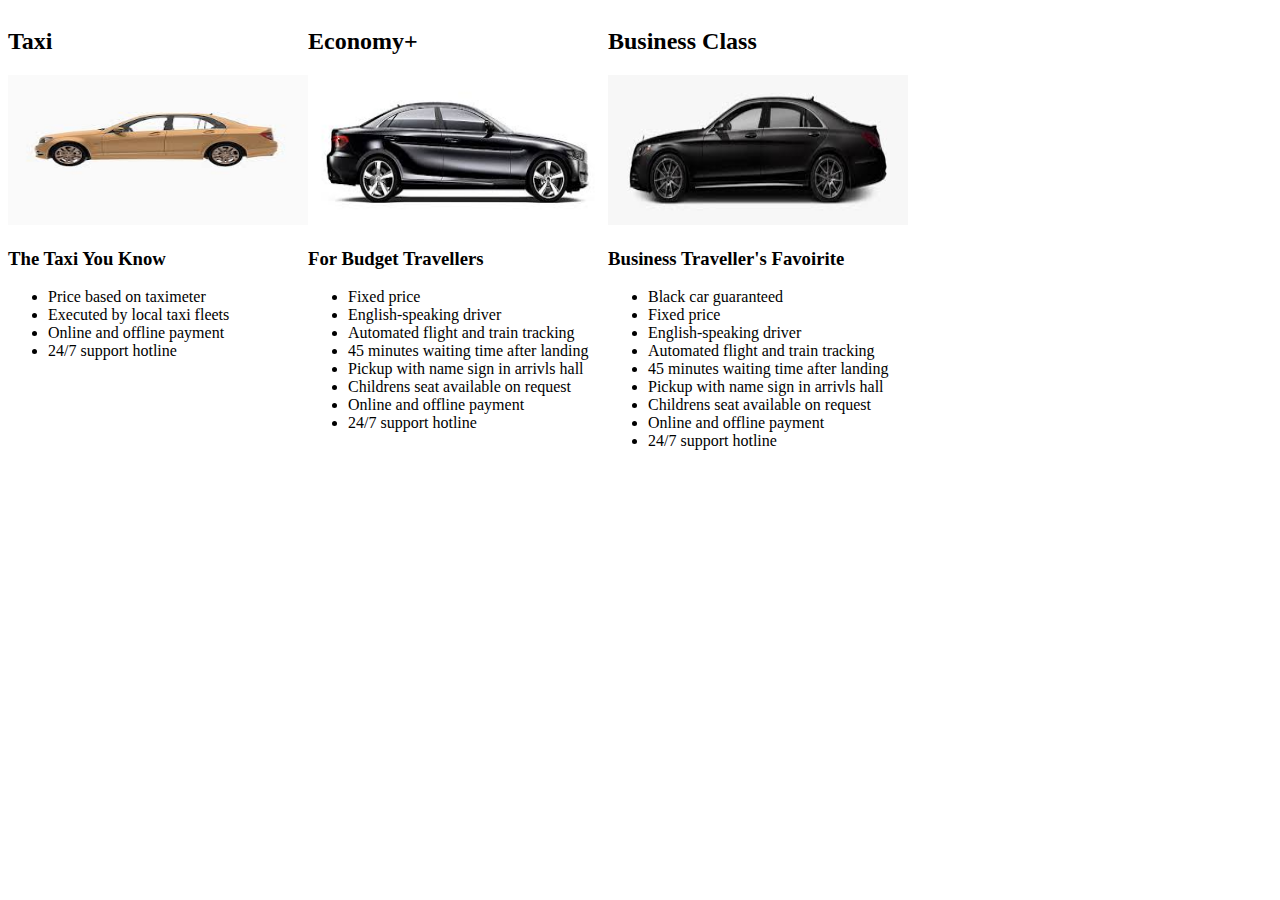
<file: assignment.html>
<!doctype html>
<html lang="en">
<head>
    <meta charset="UTF-8">
    <meta name="viewport"
          content="width=device-width, user-scalable=no, initial-scale=1.0, maximum-scale=1.0, minimum-scale=1.0">
    <meta http-equiv="X-UA-Compatible" content="ie=edge">
    <title>Document</title>
</head>
<style>
    #main{
        display: flex;
        img{
            height: 150px; width: 300px;
        }
    }
</style>
<body>
<div id="main">
    <div class="one">
        <h2>Taxi</h2>
        <img src="assets/taxi.jpg" alt="taxi.img">
        <h3>The Taxi You Know</h3>
        <ul>
            <li>Price based on taximeter</li>
            <li>Executed by local taxi fleets</li>
            <li>Online and offline payment</li>
            <li>24/7 support hotline</li>
        </ul>
    </div>
    
    <div>
        <h2>Economy+</h2>
        <img src="assets/bizclass.jpg" alt="economy+">
        <h3>For Budget Travellers</h3>
        <ul>
            <li>Fixed price</li>
            <li>English-speaking driver</li>
            <li>Automated flight and train tracking</li>
            <li>45 minutes waiting time after landing</li>
            <li>Pickup with name sign in arrivls hall</li>
            <li>Childrens seat available on request</li>
            <li>Online and offline payment</li>
            <li>24/7 support hotline</li>
        </ul>
    </div>
    
    <div>
        <h2>Business Class</h2>
        <img src="assets/bizclass1.jpg" alt="Business class">
        <h3>Business Traveller's Favoirite</h3>
        <ul>
            <li>Black car guaranteed</li>
            <li>Fixed price</li>
            <li>English-speaking driver</li>
            <li>Automated flight and train tracking</li>
            <li>45 minutes waiting time after landing</li>
            <li>Pickup with name sign in arrivls hall</li>
            <li>Childrens seat available on request</li>
            <li>Online and offline payment</li>
            <li>24/7 support hotline</li>
        </ul>
        
    </div>
</div>

</body>
</html>
</file>
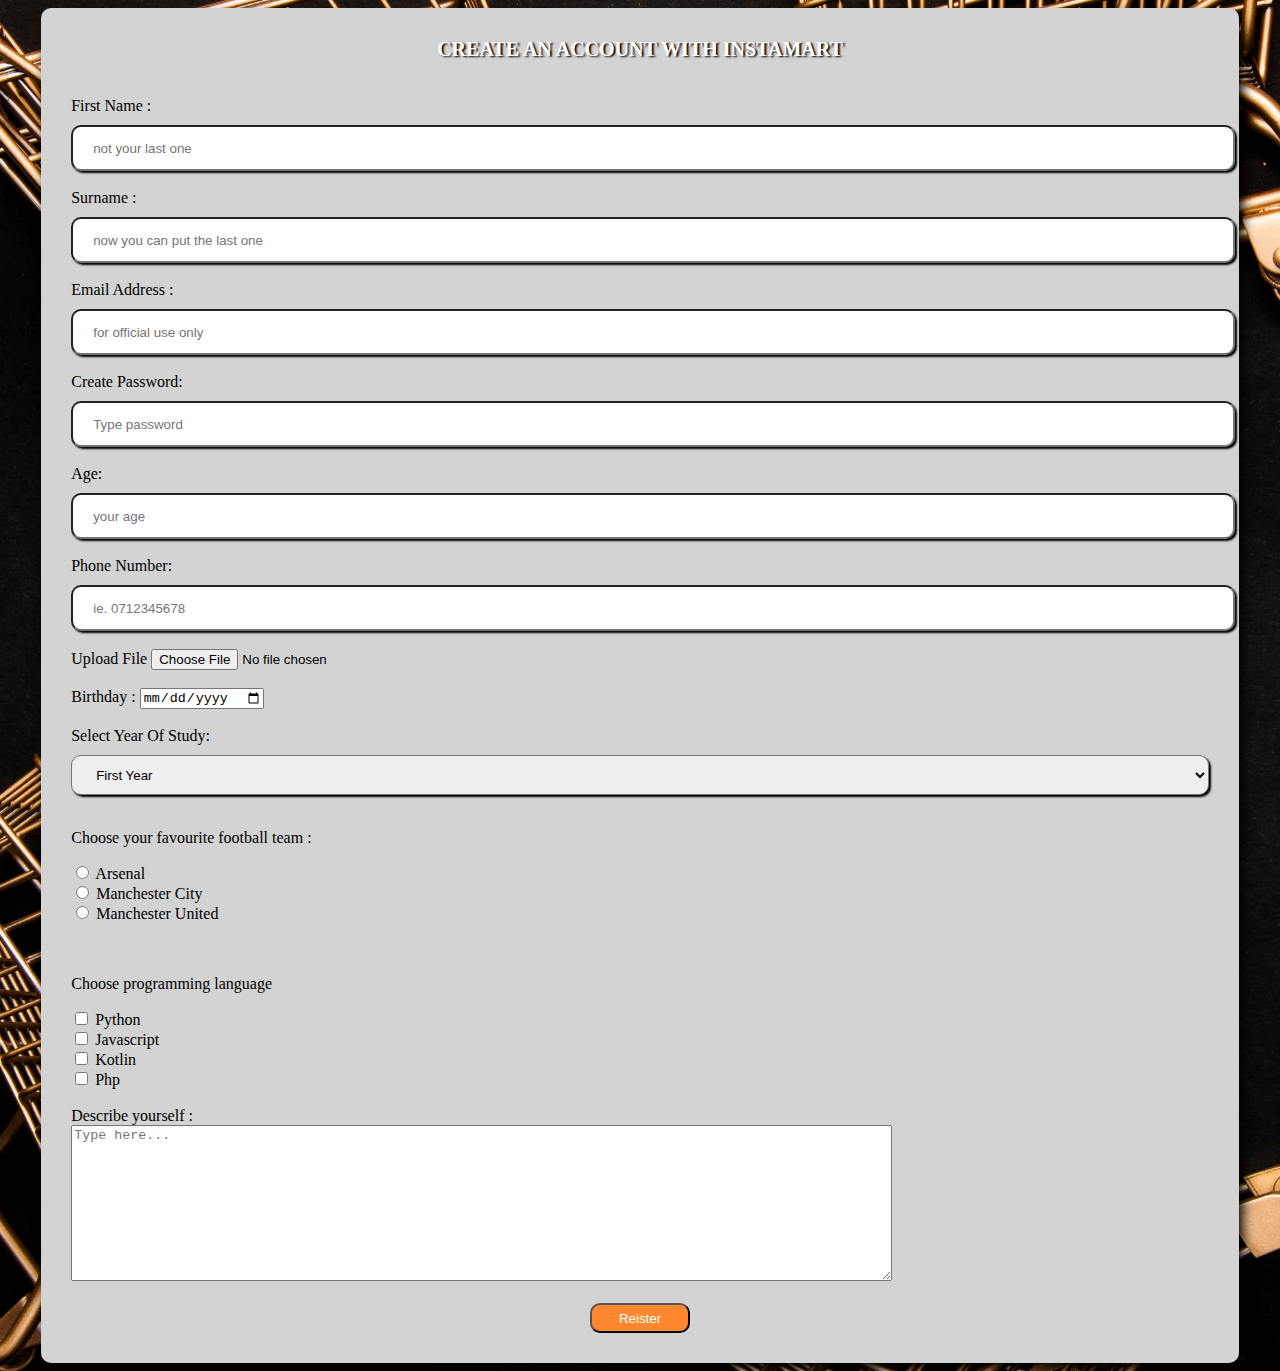
<file: form.html>
<!doctype html>
<html lang="en">
<head>
    <meta charset="UTF-8">
    <meta name="viewport"
          content="width=device-width, user-scalable=no, initial-scale=1.0, maximum-scale=1.0, minimum-scale=1.0">
    <meta http-equiv="X-UA-Compatible" content="ie=edge">
    <title>Registration Page</title>
    <link rel="stylesheet" href="css/style.css">
    <link rel="icon" href="assets/theme/icon.png">
    <style>
        body{
            background-image: url("assets/background image.jpg");
    background-repeat: no-repeat;
    background-size: cover;
        }
    </style>
</head>
<body>

<form action="">

    <legend>CREATE AN ACCOUNT WITH INSTAMART</legend>
    <br><br>

    <label for="fname">First Name :</label>
    <input type="text" id="fname" placeholder="not your last one" required="required" maxlength="20">
    <br><br>

    <label for="sname">Surname :</label>
    <input type="text" id="sname" placeholder="now you can put the last one" required="required">
    <br><br>

    <label for="email">Email Address :</label>
    <input type="email" id="email" placeholder="for official use only" required="required">
    <br><br>

    <label for="pwd">Create Password:</label>
    <input type="password" id="pwd" placeholder="Type password" required="required">
    <br><br>

    <label for="age">Age:</label>
    <input type="number" id="age" required="required" placeholder="your age">
    <br><br>

    <label for="phone">Phone Number:</label>
    <input type="tel" id="phone" placeholder="ie. 0712345678" required="required">
    <br><br>

    <label for="file">Upload File</label>
    <input type="file" id="file" required="required">
    <br><br>

    <label for="yob">Birthday :</label>
    <input type="date" id="yob"  required="required">
    <br><br>
    
    <label for="yos">Select Year Of Study:</label>
    <select name="" id="yos">
        <option disabled value=""><----choose one---></option>
        <option value="year1">First Year</option>
        <option value="year2">Second Year</option>
        <option value="year3">Third Year</option>
        <option value="year4">Fourth Year</option>
    </select>
    <br><br>

    <p>Choose your favourite football team :</p>
    <input type="radio" id="Arsenal" name="team">
    <label for="Arsenal">Arsenal</label><br>

    <input type="radio" id="Manchester City" name="team">
    <label for="Manchester City">Manchester City</label><br>

    <input type="radio" id="Manchester United" name="team">
    <label for="Manchester United">Manchester United</label><br>
    <br><br>

    <p>Choose programming language</p>
    <input type="checkbox" id="python">
    <label for="python">Python</label><br>

    <input type="checkbox" id="javascript">
    <label for="javascript">Javascript</label><br>

     <input type="checkbox" id="kotlin">
    <label for="kotlin">Kotlin</label><br>

     <input type="checkbox" id="php">
    <label for="php">Php</label><br><br>

    <label for="message">Describe yourself :</label><br>
    <textarea placeholder="Type here..." name="" id="message" cols=100 rows="10"></textarea>
    <br><br>

    <button type="submit">Reister</button>



</form>

</body>
</html>
</file>
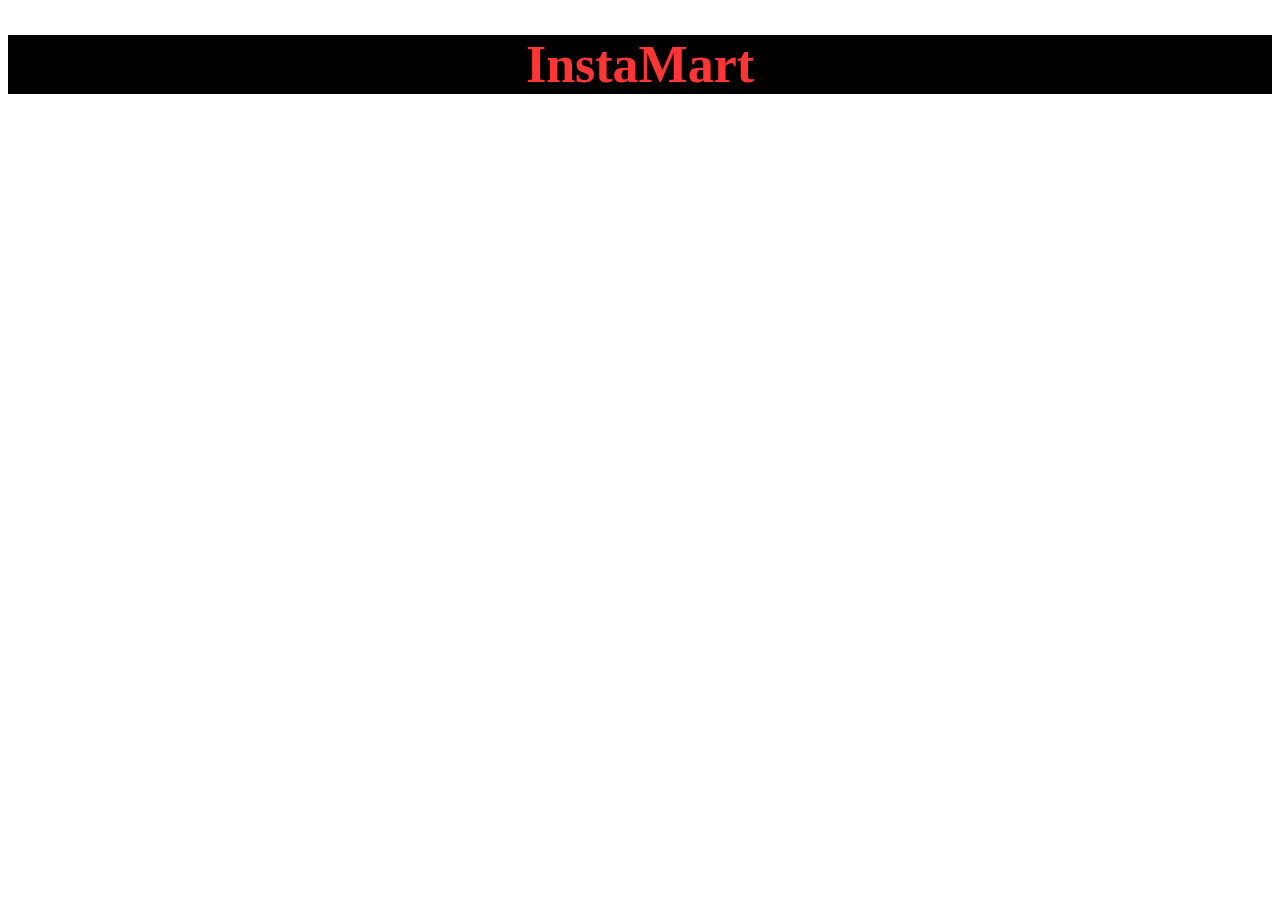
<file: Gallery.html>
<!doctype html>
<html lang="en">
<head>
    <meta charset="UTF-8">
    <meta name="viewport"
          content="width=device-width, user-scalable=no, initial-scale=1.0, maximum-scale=1.0, minimum-scale=1.0">
    <meta http-equiv="X-UA-Compatible" content="ie=edge">
    <title>Gallery Page</title>
</head>
<body>
<h1 style="color: #ff3635;font-size: 52px;text-align: center;background-color: black">InstaMart</h1>

</body>
</html>
</file>
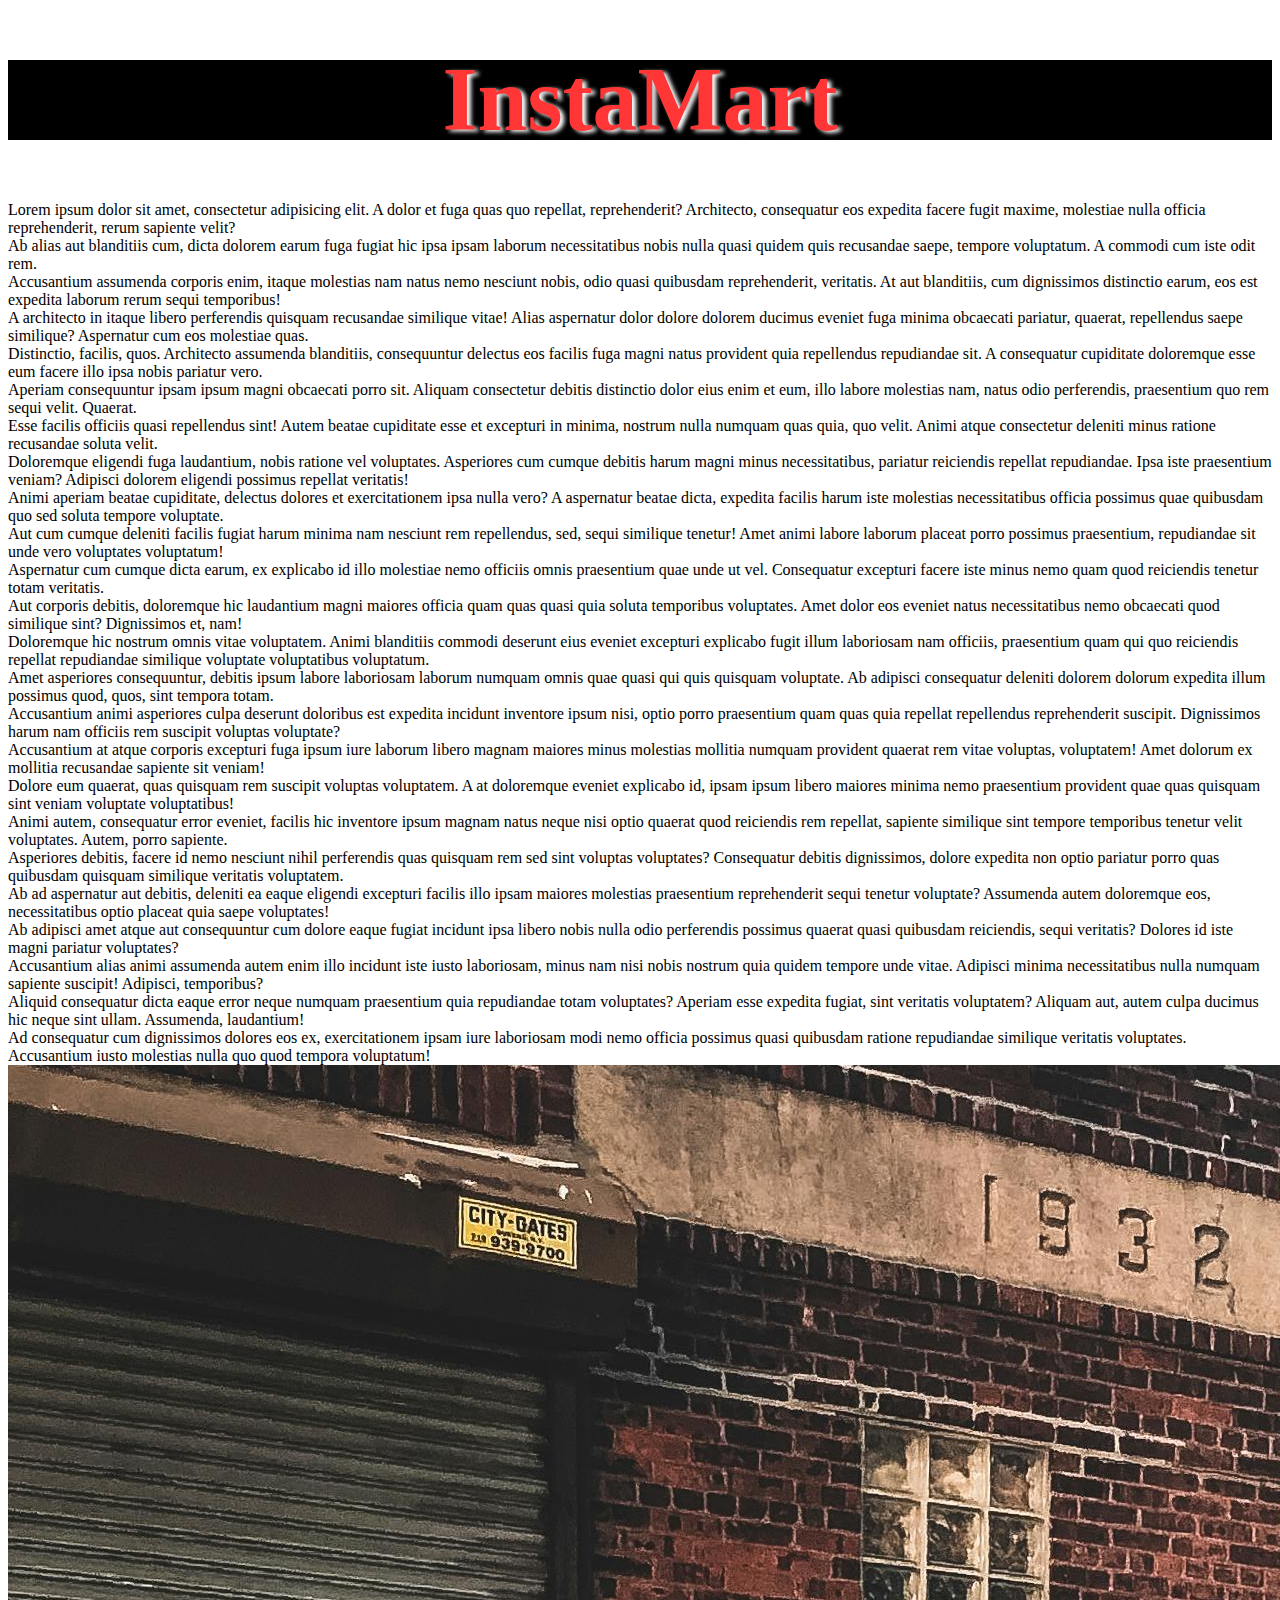
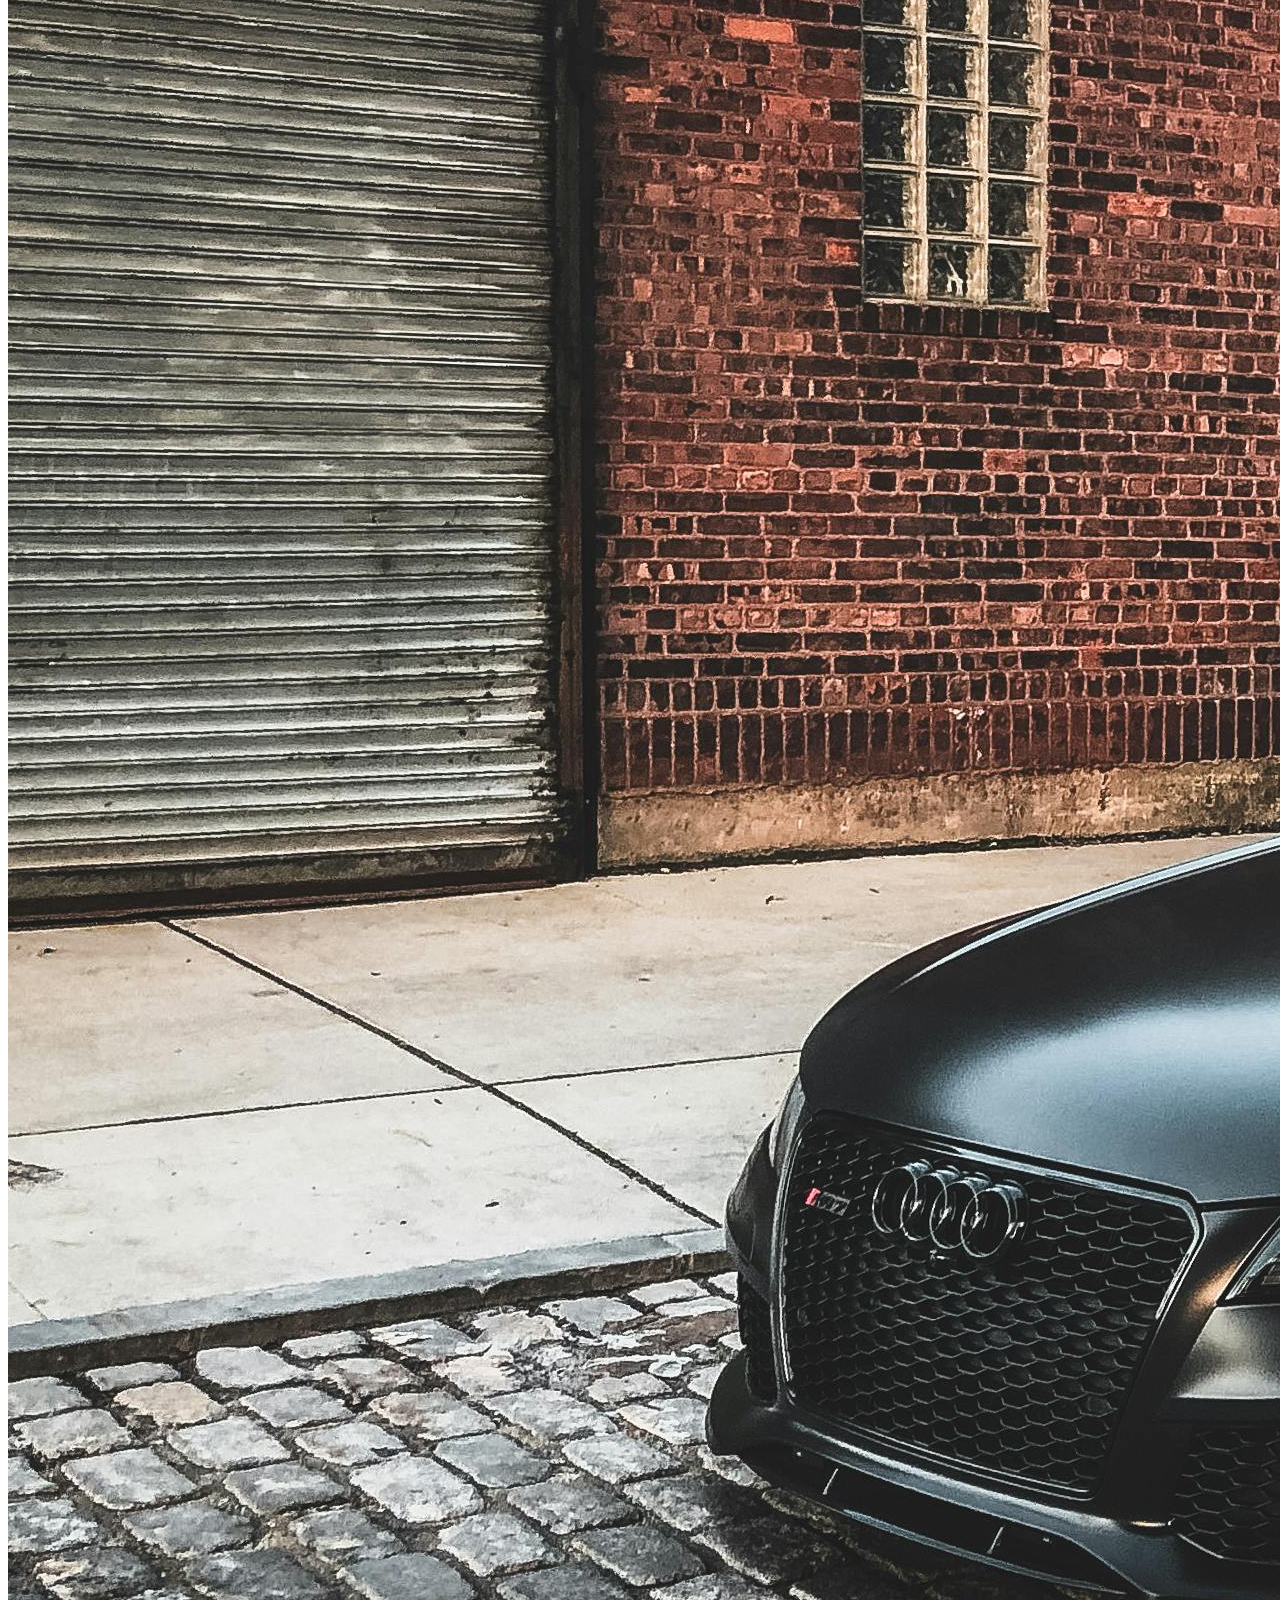
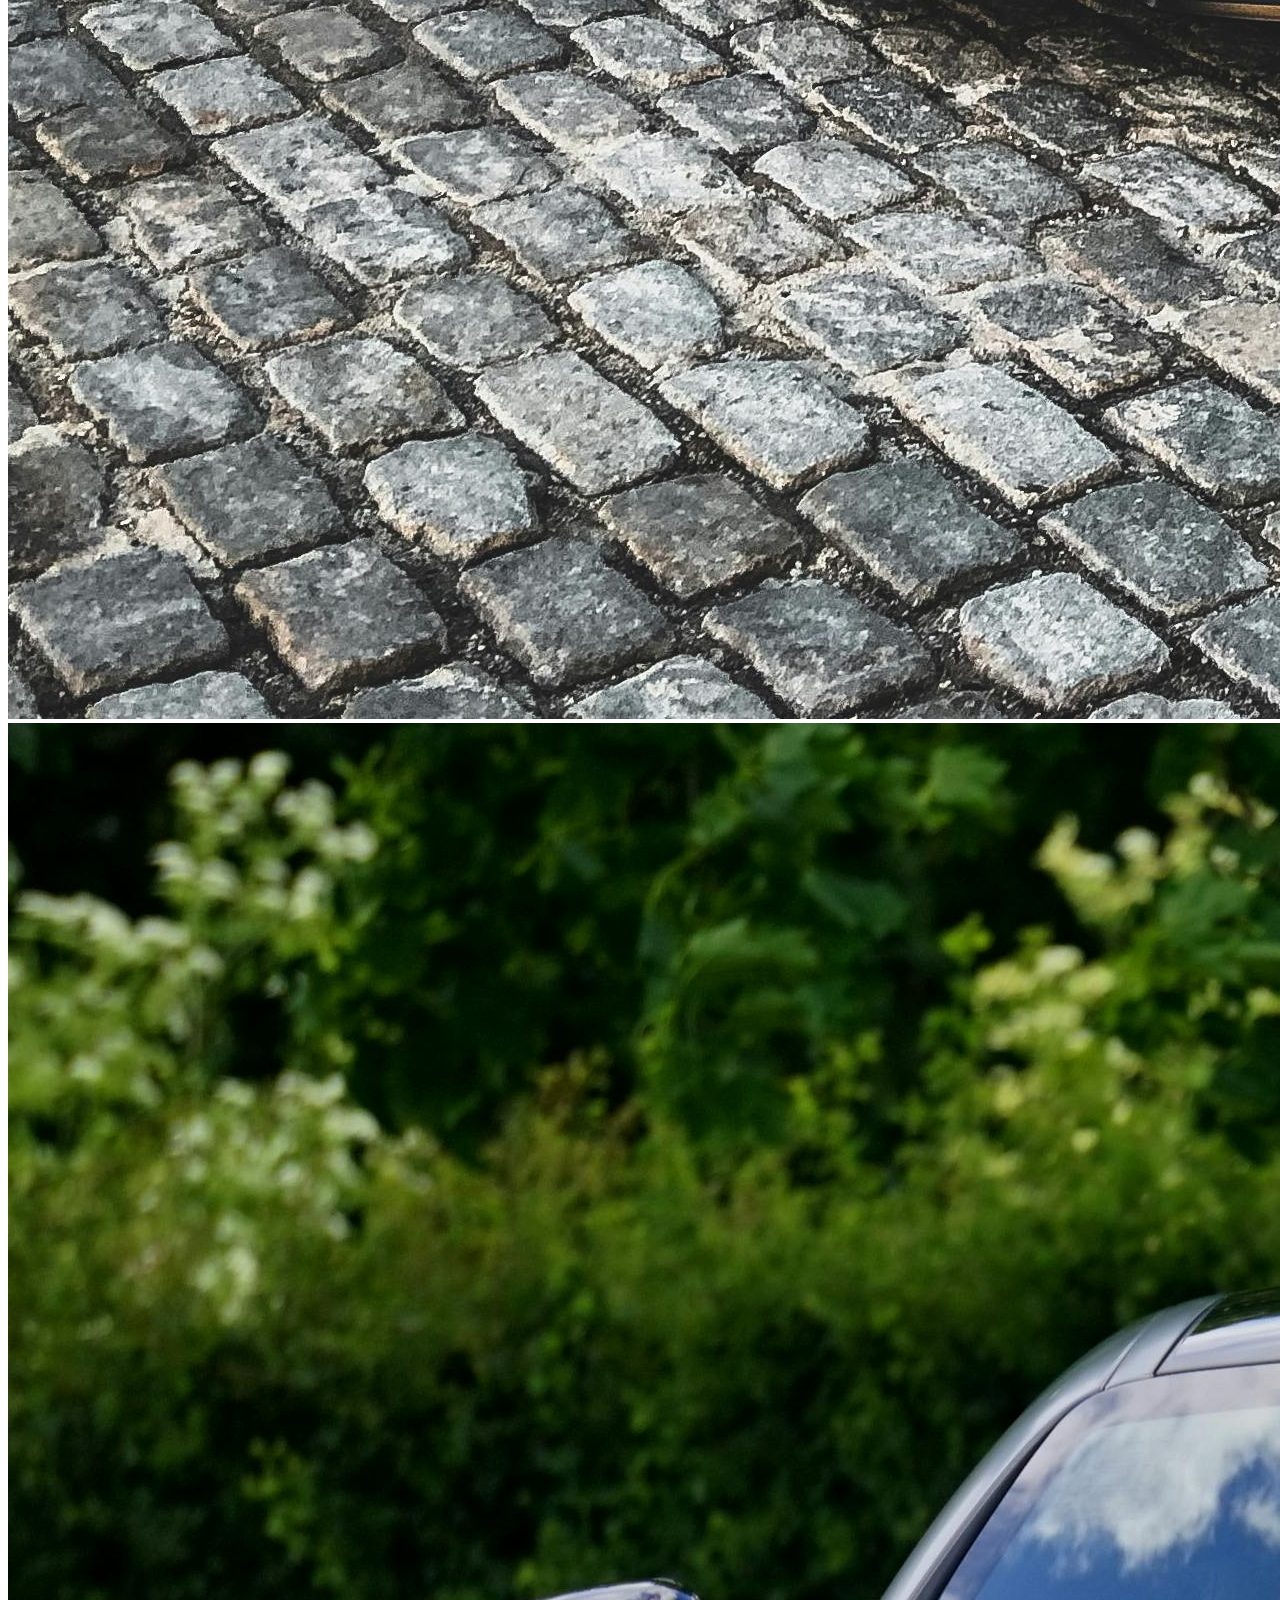
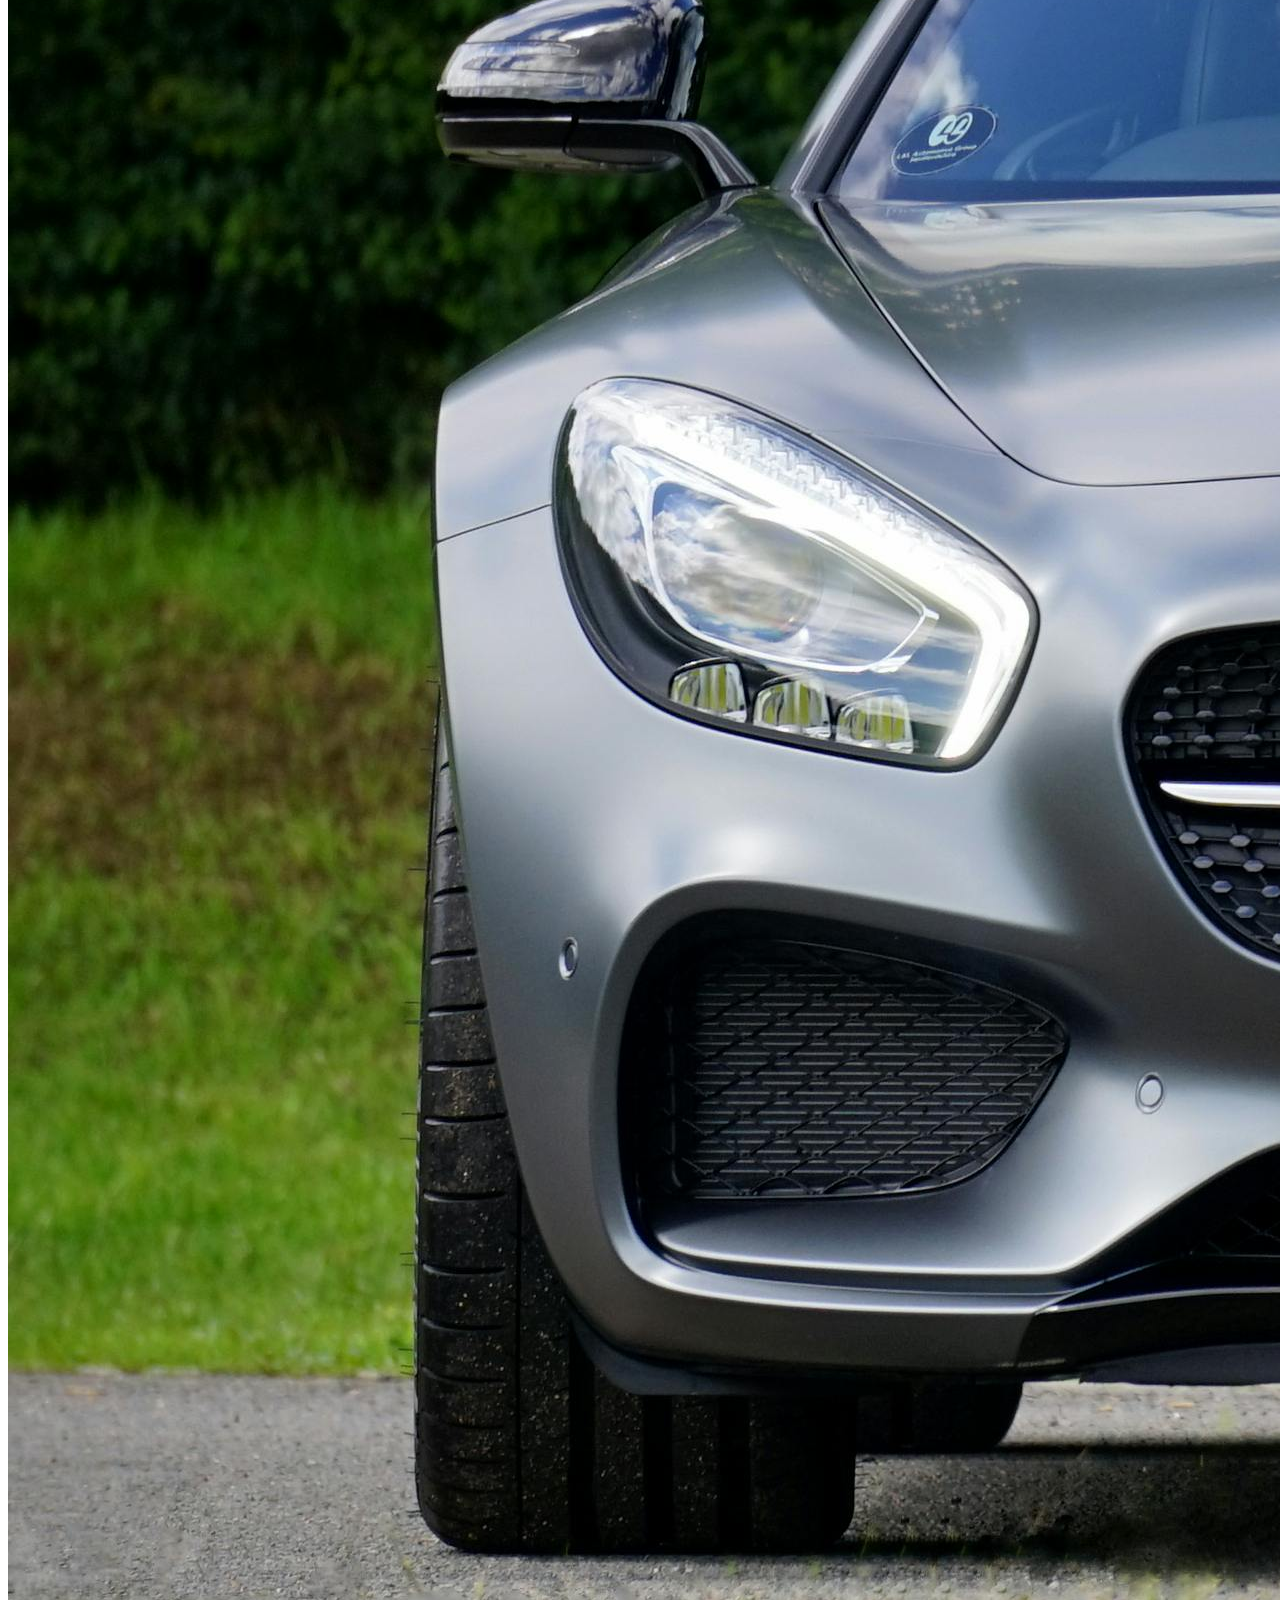
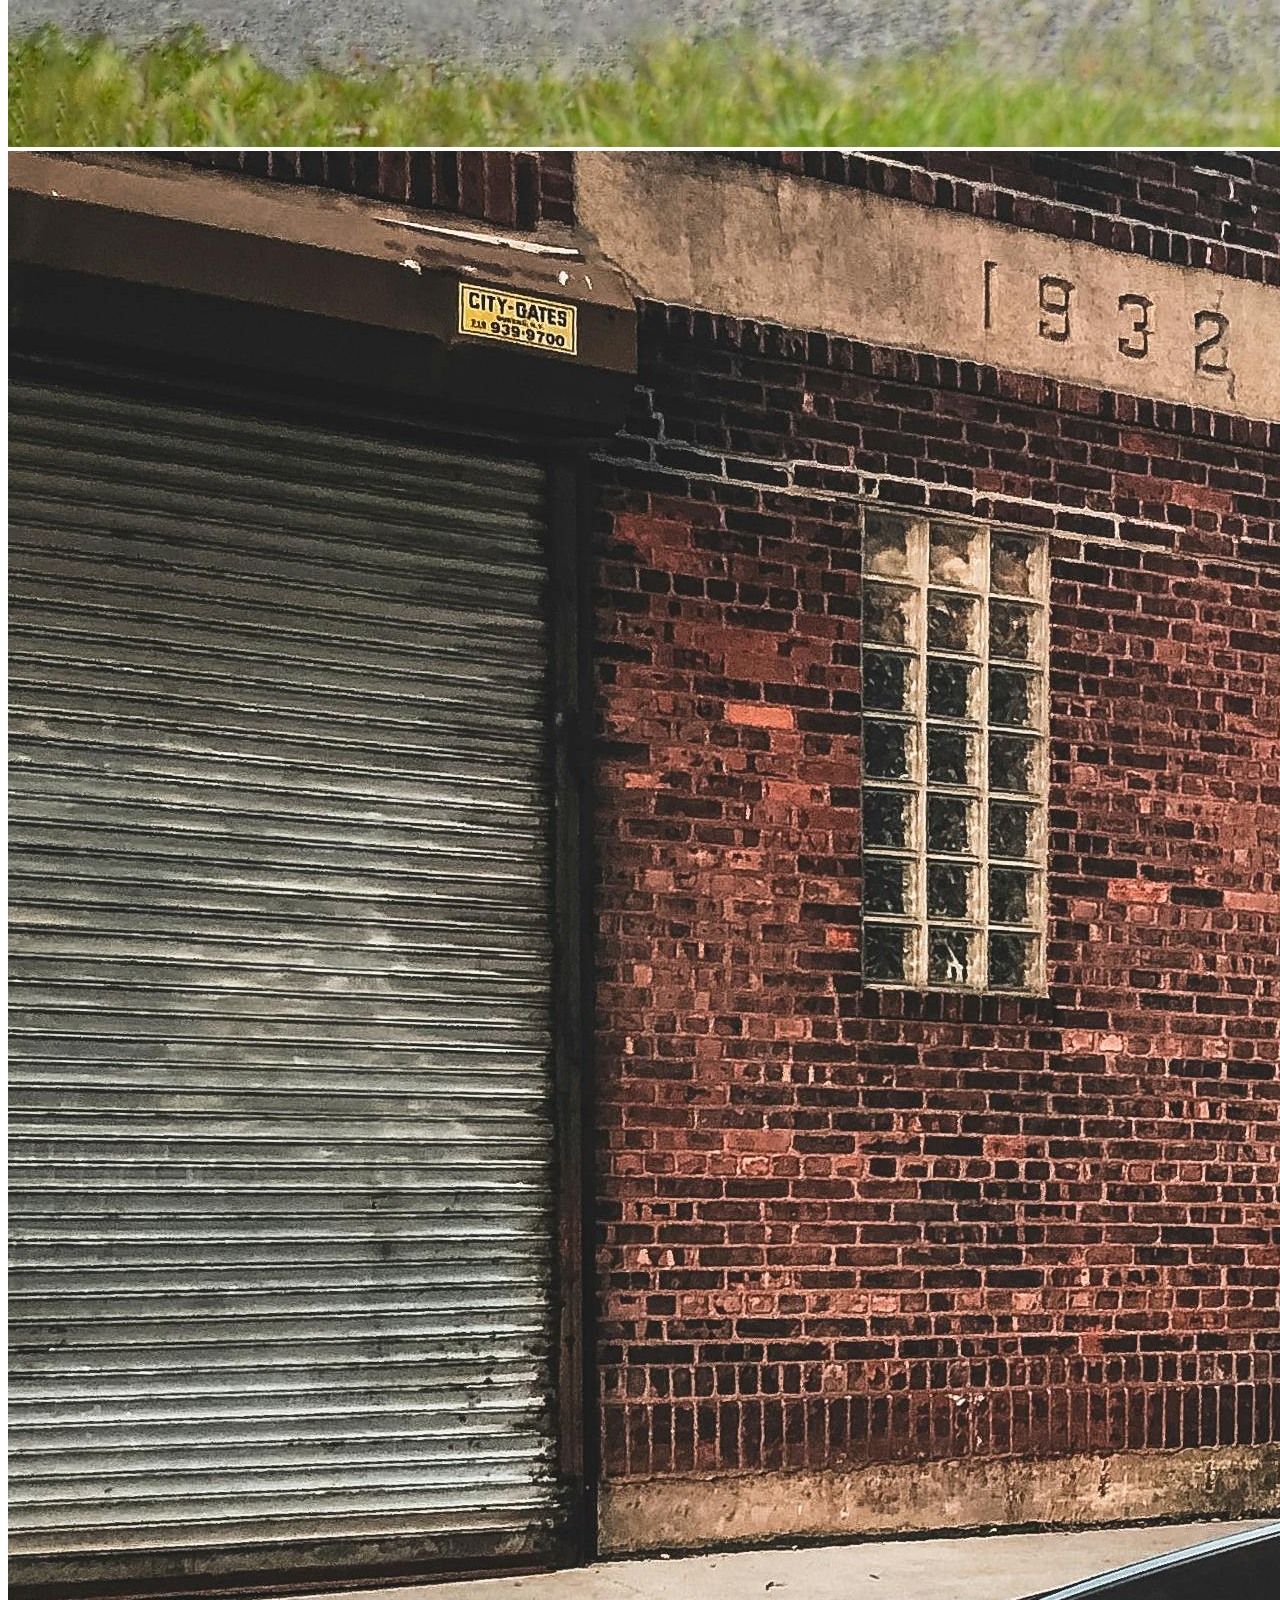
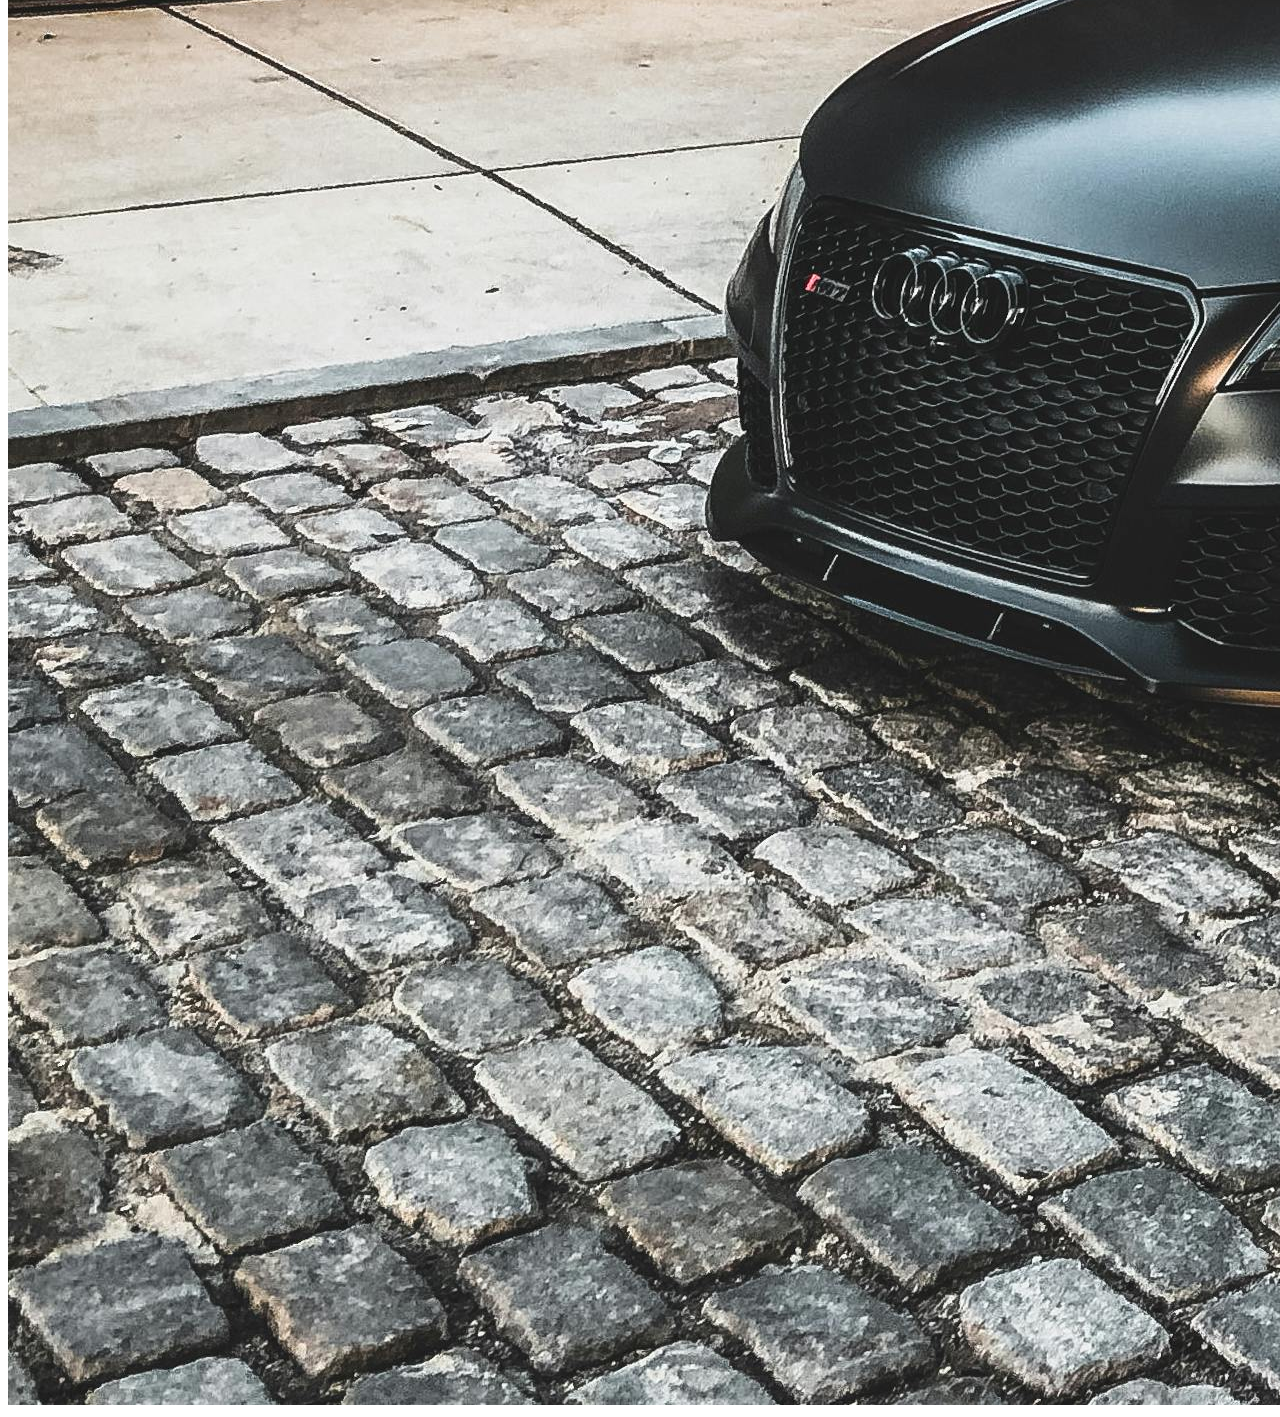
<file: Gallery1.html>
<!doctype html>
<html lang="en">
<head>
    <meta charset="UTF-8">
    <meta name="viewport"
          content="width=device-width, user-scalable=no, initial-scale=1.0, maximum-scale=1.0, minimum-scale=1.0">
    <meta http-equiv="X-UA-Compatible" content="ie=edge">
    <title>Gallery Page</title>
</head>
<body>
<h1>InstaMart</h1>
<style>
    h1{
       font-size: 90px;
        color: #ff3635;
        background-color: black;
        line-height: 80px;
        text-shadow: 4px 2px 4px white;
        text-align: center;
    }
</style>
<p1>
    <div>Lorem ipsum dolor sit amet, consectetur adipisicing elit. A dolor et fuga quas quo repellat, reprehenderit?
        Architecto, consequatur eos expedita facere fugit maxime, molestiae nulla officia reprehenderit, rerum sapiente
        velit?
    </div>
    <div>Ab alias aut blanditiis cum, dicta dolorem earum fuga fugiat hic ipsa ipsam laborum necessitatibus nobis nulla
        quasi quidem quis recusandae saepe, tempore voluptatum. A commodi cum iste odit rem.
    </div>
    <div>Accusantium assumenda corporis enim, itaque molestias nam natus nemo nesciunt nobis, odio quasi quibusdam
        reprehenderit, veritatis. At aut blanditiis, cum dignissimos distinctio earum, eos est expedita laborum rerum
        sequi temporibus!
    </div>
    <div>A architecto in itaque libero perferendis quisquam recusandae similique vitae! Alias aspernatur dolor dolore
        dolorem ducimus eveniet fuga minima obcaecati pariatur, quaerat, repellendus saepe similique? Aspernatur cum eos
        molestiae quas.
    </div>
    <div>Distinctio, facilis, quos. Architecto assumenda blanditiis, consequuntur delectus eos facilis fuga magni natus
        provident quia repellendus repudiandae sit. A consequatur cupiditate doloremque esse eum facere illo ipsa nobis
        pariatur vero.
    </div>
    <div>Aperiam consequuntur ipsam ipsum magni obcaecati porro sit. Aliquam consectetur debitis distinctio dolor eius
        enim et eum, illo labore molestias nam, natus odio perferendis, praesentium quo rem sequi velit. Quaerat.
    </div>
    <div>Esse facilis officiis quasi repellendus sint! Autem beatae cupiditate esse et excepturi in minima, nostrum
        nulla numquam quas quia, quo velit. Animi atque consectetur deleniti minus ratione recusandae soluta velit.
    </div>
    <div>Doloremque eligendi fuga laudantium, nobis ratione vel voluptates. Asperiores cum cumque debitis harum magni
        minus necessitatibus, pariatur reiciendis repellat repudiandae. Ipsa iste praesentium veniam? Adipisci dolorem
        eligendi possimus repellat veritatis!
    </div>
    <div>Animi aperiam beatae cupiditate, delectus dolores et exercitationem ipsa nulla vero? A aspernatur beatae dicta,
        expedita facilis harum iste molestias necessitatibus officia possimus quae quibusdam quo sed soluta tempore
        voluptate.
    </div>
    <div>Aut cum cumque deleniti facilis fugiat harum minima nam nesciunt rem repellendus, sed, sequi similique tenetur!
        Amet animi labore laborum placeat porro possimus praesentium, repudiandae sit unde vero voluptates voluptatum!
    </div>
    <div>Aspernatur cum cumque dicta earum, ex explicabo id illo molestiae nemo officiis omnis praesentium quae unde ut
        vel. Consequatur excepturi facere iste minus nemo quam quod reiciendis tenetur totam veritatis.
    </div>
    <div>Aut corporis debitis, doloremque hic laudantium magni maiores officia quam quas quasi quia soluta temporibus
        voluptates. Amet dolor eos eveniet natus necessitatibus nemo obcaecati quod similique sint? Dignissimos et, nam!
    </div>
    <div>Doloremque hic nostrum omnis vitae voluptatem. Animi blanditiis commodi deserunt eius eveniet excepturi
        explicabo fugit illum laboriosam nam officiis, praesentium quam qui quo reiciendis repellat repudiandae
        similique voluptate voluptatibus voluptatum.
    </div>
    <div>Amet asperiores consequuntur, debitis ipsum labore laboriosam laborum numquam omnis quae quasi qui quis
        quisquam voluptate. Ab adipisci consequatur deleniti dolorem dolorum expedita illum possimus quod, quos, sint
        tempora totam.
    </div>
    <div>Accusantium animi asperiores culpa deserunt doloribus est expedita incidunt inventore ipsum nisi, optio porro
        praesentium quam quas quia repellat repellendus reprehenderit suscipit. Dignissimos harum nam officiis rem
        suscipit voluptas voluptate?
    </div>
    <div>Accusantium at atque corporis excepturi fuga ipsum iure laborum libero magnam maiores minus molestias mollitia
        numquam provident quaerat rem vitae voluptas, voluptatem! Amet dolorum ex mollitia recusandae sapiente sit
        veniam!
    </div>
    <div>Dolore eum quaerat, quas quisquam rem suscipit voluptas voluptatem. A at doloremque eveniet explicabo id, ipsam
        ipsum libero maiores minima nemo praesentium provident quae quas quisquam sint veniam voluptate voluptatibus!
    </div>
    <div>Animi autem, consequatur error eveniet, facilis hic inventore ipsum magnam natus neque nisi optio quaerat quod
        reiciendis rem repellat, sapiente similique sint tempore temporibus tenetur velit voluptates. Autem, porro
        sapiente.
    </div>
    <div>Asperiores debitis, facere id nemo nesciunt nihil perferendis quas quisquam rem sed sint voluptas voluptates?
        Consequatur debitis dignissimos, dolore expedita non optio pariatur porro quas quibusdam quisquam similique
        veritatis voluptatem.
    </div>
    <div>Ab ad aspernatur aut debitis, deleniti ea eaque eligendi excepturi facilis illo ipsam maiores molestias
        praesentium reprehenderit sequi tenetur voluptate? Assumenda autem doloremque eos, necessitatibus optio placeat
        quia saepe voluptates!
    </div>
    <div>Ab adipisci amet atque aut consequuntur cum dolore eaque fugiat incidunt ipsa libero nobis nulla odio
        perferendis possimus quaerat quasi quibusdam reiciendis, sequi veritatis? Dolores id iste magni pariatur
        voluptates?
    </div>
    <div>Accusantium alias animi assumenda autem enim illo incidunt iste iusto laboriosam, minus nam nisi nobis nostrum
        quia quidem tempore unde vitae. Adipisci minima necessitatibus nulla numquam sapiente suscipit! Adipisci,
        temporibus?
    </div>
    <div>Aliquid consequatur dicta eaque error neque numquam praesentium quia repudiandae totam voluptates? Aperiam esse
        expedita fugiat, sint veritatis voluptatem? Aliquam aut, autem culpa ducimus hic neque sint ullam. Assumenda,
        laudantium!
    </div>
    <div>Ad consequatur cum dignissimos dolores eos ex, exercitationem ipsam iure laboriosam modi nemo officia possimus
        quasi quibusdam ratione repudiandae similique veritatis voluptates. Accusantium iusto molestias nulla quo quod
        tempora voluptatum!
    </div>
</p1>
<img src="assets/car3.jpg"alt="Car3">
<img src="assets/car4.jpg" alt="car4">
<img src="assets/car3.jpg" alt="car3">
<style>
    img{
        width: fit-content;
        height: fit-content;
    }
</style>
</body>
</html>
</file>
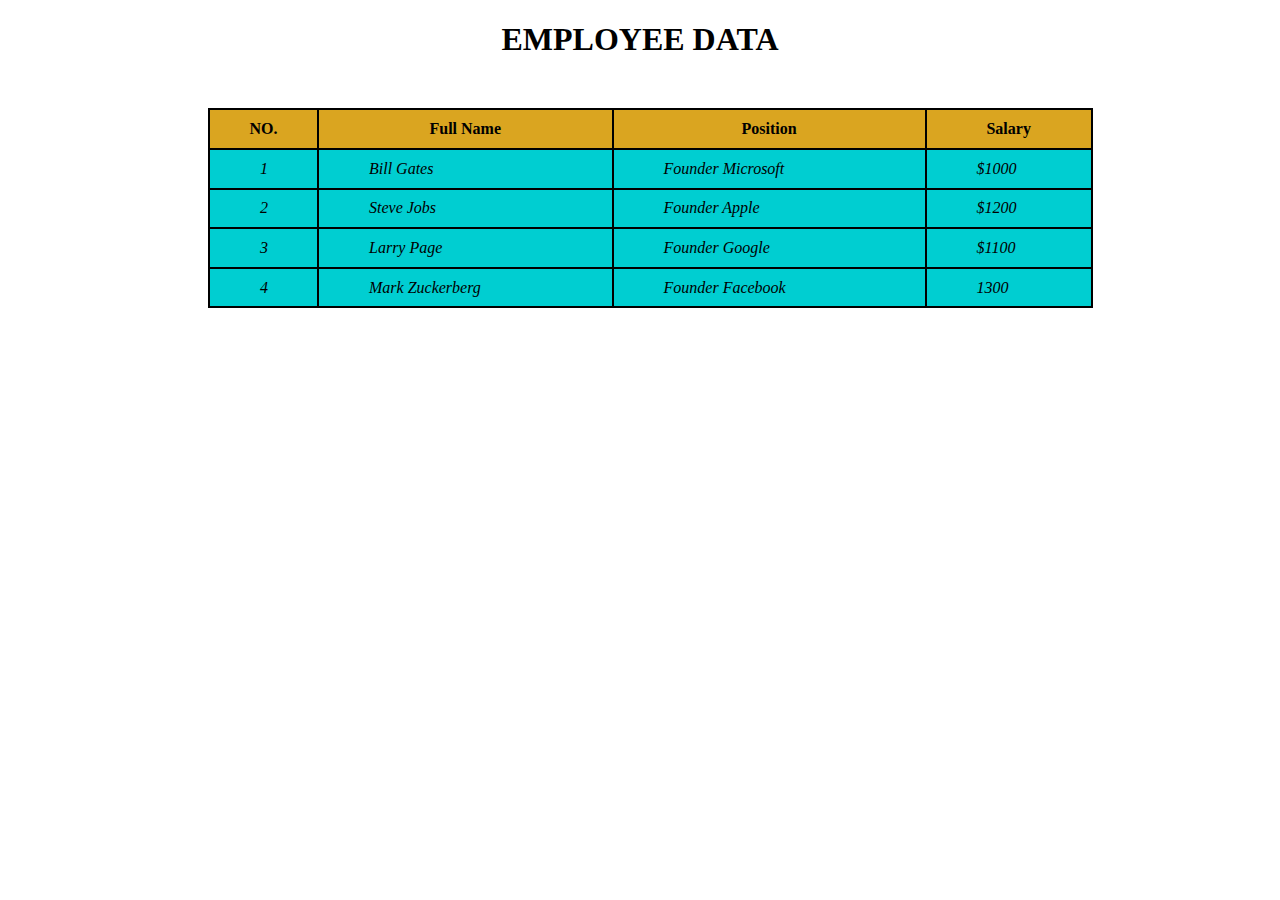
<file: info.html>
<!doctype html>
<html lang="en">
<head>
    <meta charset="UTF-8">
    <meta name="viewport"
          content="width=device-width, user-scalable=no, initial-scale=1.0, maximum-scale=1.0, minimum-scale=1.0">
    <meta http-equiv="X-UA-Compatible" content="ie=edge">
    <title>Employees</title>
    <link rel="icon" href="assets/theme/icon.png">

<style>
    td{
        font-style: italic;
        padding-left: 50px;
    }
    table,th,td {
        border: 2px solid black;
        border-collapse: collapse;
    }
    table{
        width: 70%;
        height: 200px;
        background-color: darkturquoise;
        margin-left: 200px;
        margin-top: 50px;
    }
    h1{
        text-align: center;
    }


</style>

</head>
<body>
<h1>EMPLOYEE DATA</h1>
<table>
    <tr style="background-color: goldenrod">
        <th>NO.</th>
        <th>Full Name</th>
        <th>Position</th>
        <th>Salary</th>
    </tr>

    <tr>
        <td>1</td>
        <td>Bill Gates</td>
        <td>Founder Microsoft</td>
        <td>$1000</td>
    </tr>

    <tr>
        <td>2</td>
        <td>Steve Jobs</td>
        <td>Founder Apple</td>
        <td>$1200</td>
    </tr>

    <tr>
        <td>3</td>
        <td>Larry Page</td>
        <td>Founder Google</td>
        <td>$1100</td>
    </tr>

    <tr>
        <td>4</td>
        <td>Mark Zuckerberg</td>
        <td>Founder Facebook</td>
        <td>1300</td>
    </tr>
</table>

</body>
</html>
</file>
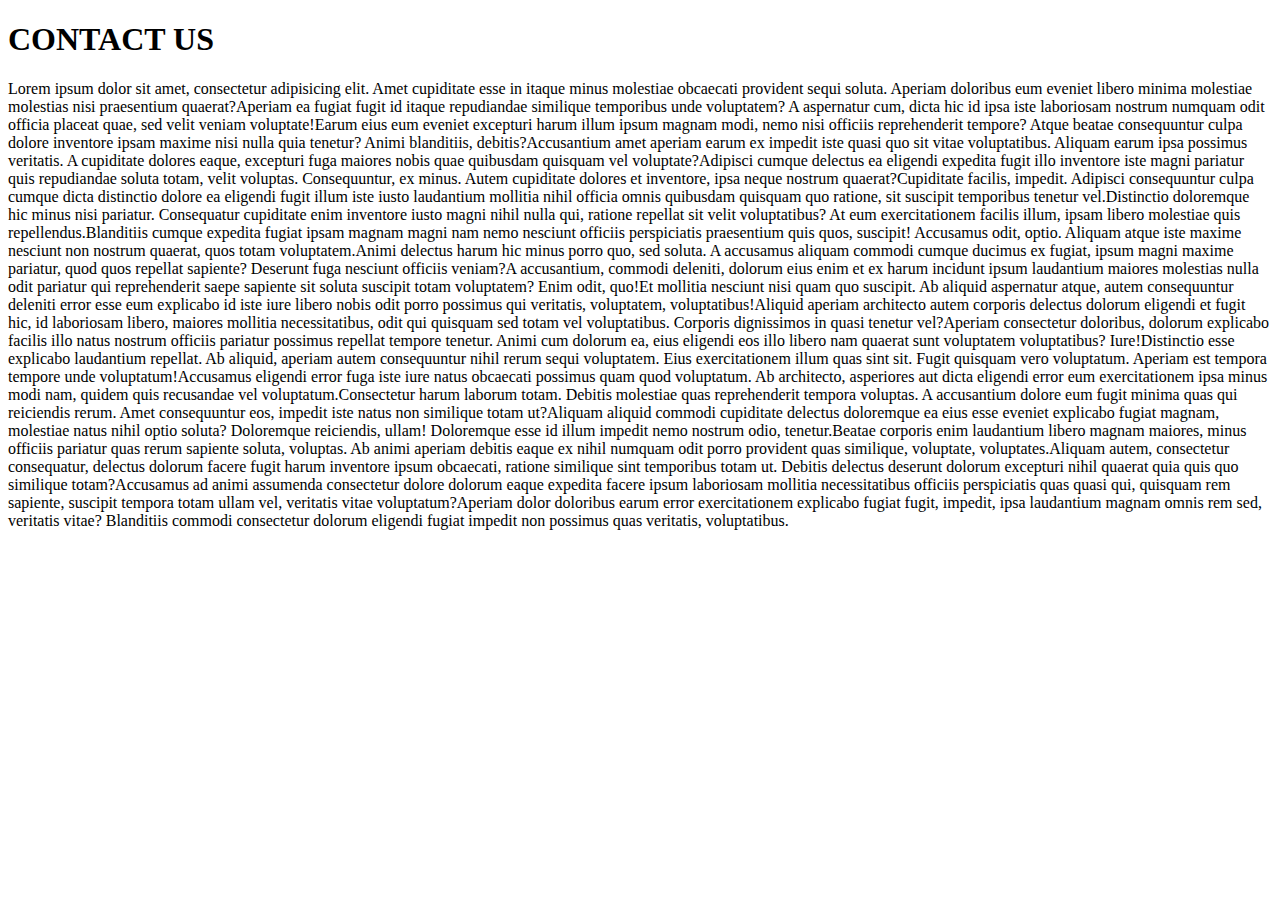
<file: new.html>
<!doctype html>
<html lang="en">
<head>
    <meta charset="UTF-8">
    <meta name="viewport"
          content="width=device-width, user-scalable=no, initial-scale=1.0, maximum-scale=1.0, minimum-scale=1.0">
    <meta http-equiv="X-UA-Compatible" content="ie=edge">
    <title>Document</title>
</head>
<body>
<h1>CONTACT US</h1>
<p><span>Lorem ipsum dolor sit amet, consectetur adipisicing elit. Amet cupiditate esse in itaque minus molestiae obcaecati provident sequi soluta. Aperiam doloribus eum eveniet libero minima molestiae molestias nisi praesentium quaerat?</span><span>Aperiam ea fugiat fugit id itaque repudiandae similique temporibus unde voluptatem? A aspernatur cum, dicta hic id ipsa iste laboriosam nostrum numquam odit officia placeat quae, sed velit veniam voluptate!</span><span>Earum eius eum eveniet excepturi harum illum ipsum magnam modi, nemo nisi officiis reprehenderit tempore? Atque beatae consequuntur culpa dolore inventore ipsam maxime nisi nulla quia tenetur? Animi blanditiis, debitis?</span><span>Accusantium amet aperiam earum ex impedit iste quasi quo sit vitae voluptatibus. Aliquam earum ipsa possimus veritatis. A cupiditate dolores eaque, excepturi fuga maiores nobis quae quibusdam quisquam vel voluptate?</span><span>Adipisci cumque delectus ea eligendi expedita fugit illo inventore iste magni pariatur quis repudiandae soluta totam, velit voluptas. Consequuntur, ex minus. Autem cupiditate dolores et inventore, ipsa neque nostrum quaerat?</span><span>Cupiditate facilis, impedit. Adipisci consequuntur culpa cumque dicta distinctio dolore ea eligendi fugit illum iste iusto laudantium mollitia nihil officia omnis quibusdam quisquam quo ratione, sit suscipit temporibus tenetur vel.</span><span>Distinctio doloremque hic minus nisi pariatur. Consequatur cupiditate enim inventore iusto magni nihil nulla qui, ratione repellat sit velit voluptatibus? At eum exercitationem facilis illum, ipsam libero molestiae quis repellendus.</span><span>Blanditiis cumque expedita fugiat ipsam magnam magni nam nemo nesciunt officiis perspiciatis praesentium quis quos, suscipit! Accusamus odit, optio. Aliquam atque iste maxime nesciunt non nostrum quaerat, quos totam voluptatem.</span><span>Animi delectus harum hic minus porro quo, sed soluta. A accusamus aliquam commodi cumque ducimus ex fugiat, ipsum magni maxime pariatur, quod quos repellat sapiente? Deserunt fuga nesciunt officiis veniam?</span><span>A accusantium, commodi deleniti, dolorum eius enim et ex harum incidunt ipsum laudantium maiores molestias nulla odit pariatur qui reprehenderit saepe sapiente sit soluta suscipit totam voluptatem? Enim odit, quo!</span><span>Et mollitia nesciunt nisi quam quo suscipit. Ab aliquid aspernatur atque, autem consequuntur deleniti error esse eum explicabo id iste iure libero nobis odit porro possimus qui veritatis, voluptatem, voluptatibus!</span><span>Aliquid aperiam architecto autem corporis delectus dolorum eligendi et fugit hic, id laboriosam libero, maiores mollitia necessitatibus, odit qui quisquam sed totam vel voluptatibus. Corporis dignissimos in quasi tenetur vel?</span><span>Aperiam consectetur doloribus, dolorum explicabo facilis illo natus nostrum officiis pariatur possimus repellat tempore tenetur. Animi cum dolorum ea, eius eligendi eos illo libero nam quaerat sunt voluptatem voluptatibus? Iure!</span><span>Distinctio esse explicabo laudantium repellat. Ab aliquid, aperiam autem consequuntur nihil rerum sequi voluptatem. Eius exercitationem illum quas sint sit. Fugit quisquam vero voluptatum. Aperiam est tempora tempore unde voluptatum!</span><span>Accusamus eligendi error fuga iste iure natus obcaecati possimus quam quod voluptatum. Ab architecto, asperiores aut dicta eligendi error eum exercitationem ipsa minus modi nam, quidem quis recusandae vel voluptatum.</span><span>Consectetur harum laborum totam. Debitis molestiae quas reprehenderit tempora voluptas. A accusantium dolore eum fugit minima quas qui reiciendis rerum. Amet consequuntur eos, impedit iste natus non similique totam ut?</span><span>Aliquam aliquid commodi cupiditate delectus doloremque ea eius esse eveniet explicabo fugiat magnam, molestiae natus nihil optio soluta? Doloremque reiciendis, ullam! Doloremque esse id illum impedit nemo nostrum odio, tenetur.</span><span>Beatae corporis enim laudantium libero magnam maiores, minus officiis pariatur quas rerum sapiente soluta, voluptas. Ab animi aperiam debitis eaque ex nihil numquam odit porro provident quas similique, voluptate, voluptates.</span><span>Aliquam autem, consectetur consequatur, delectus dolorum facere fugit harum inventore ipsum obcaecati, ratione similique sint temporibus totam ut. Debitis delectus deserunt dolorum excepturi nihil quaerat quia quis quo similique totam?</span><span>Accusamus ad animi assumenda consectetur dolore dolorum eaque expedita facere ipsum laboriosam mollitia necessitatibus officiis perspiciatis quas quasi qui, quisquam rem sapiente, suscipit tempora totam ullam vel, veritatis vitae voluptatum?</span><span>Aperiam dolor doloribus earum error exercitationem explicabo fugiat fugit, impedit, ipsa laudantium magnam omnis rem sed, veritatis vitae? Blanditiis commodi consectetur dolorum eligendi fugiat impedit non possimus quas veritatis, voluptatibus.</span></p>
</body>
</html>
</file>
<file: css/style.css>
body{

    background-image: url("assets/background image.jpg");
    background-repeat: no-repeat;
    background-size: cover;
}

form{
    background-color: #D3D3D3;
    width: 90%;
    margin: 0 auto;
    border-radius: 10px;
    padding: 30px;
    box-shadow: 4px 7px 12px #000;
}
legend{
    font-size: 20px;
    text-align: center;
    color: white;
    font-weight: bold;
    text-shadow: 2px 1px 2px black;
}
input[type=text],input[type=email],input[type=password],
    input[type=tel],input[type=number],select{
    width: 100%;
    height: 40px;
    border-radius: 10px;
    margin-top: 10px;
    padding-left: 20px;
    box-shadow: 2px 2px 2px black;
    }
button{
    background-color: #ff882e;
    color: white;
    width: 100px;
    height: 30px;
    border-radius: 10px;
    margin: 0 auto;
    display: block;

}
</file>
